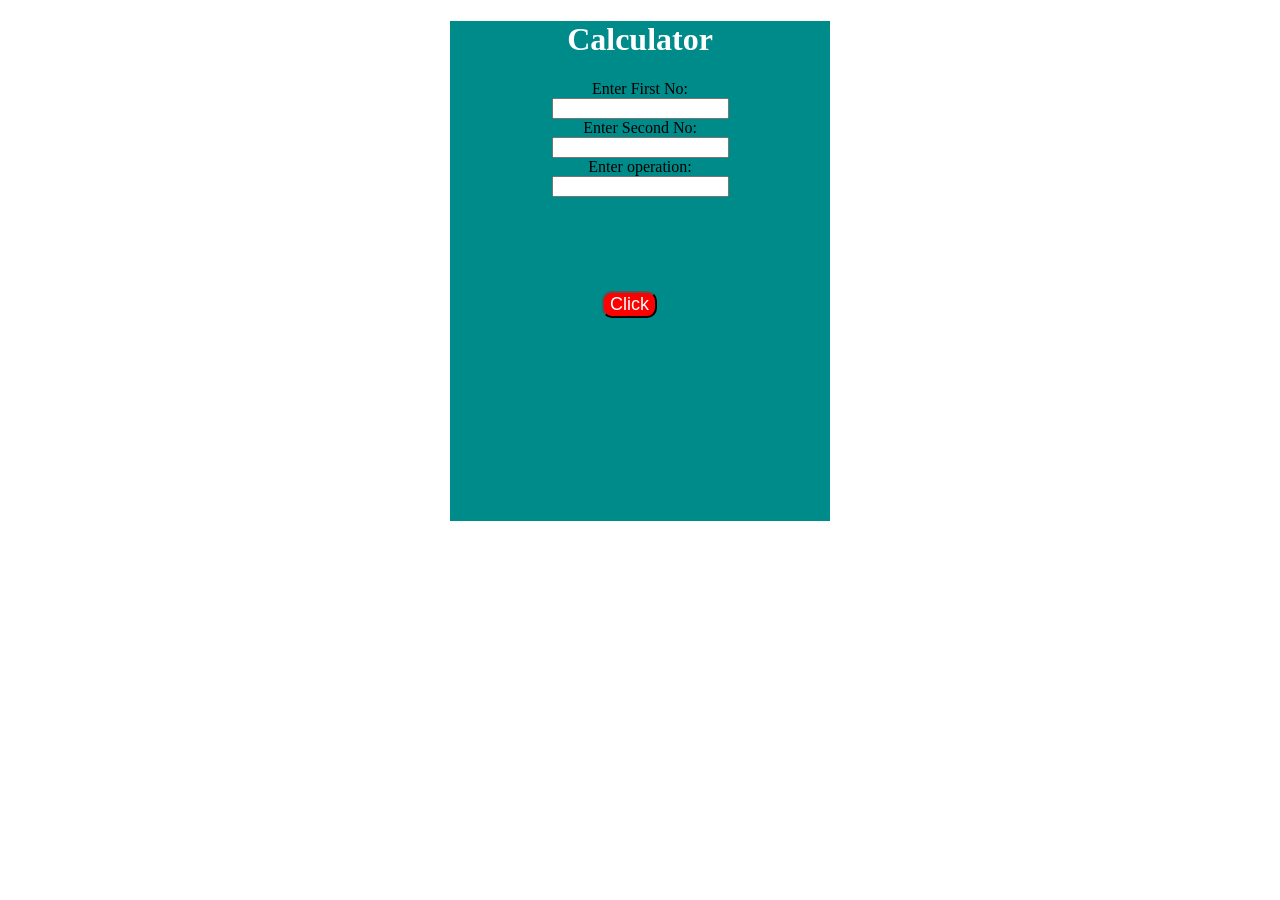
<file: index.html>
<!DOCTYPE html>
<html lang="en">

<head>
    <meta charset="UTF-8">
    <meta http-equiv="X-UA-Compatible" content="IE=edge">
    <meta name="viewport" content="width=device-width, initial-scale=1.0">
    <title>Document</title>
    <link rel="stylesheet" href="style.css">
</head>

<body>
    <div class="container">
        <h1>Calculator</h1>
        <form >
            <label>Enter First No: </label>
            <input type="number" id="num1">
            <label>Enter Second No:</label>
            <input type="number" id="num2">
            <label>Enter operation: </label>
            <input type="text" id="op">

        </form>
        <button id="btn" onclick="Calculate()">Click</button>
        <h3 id="output"></h3>
    </div>

    <script src="app.js"></script>
</body>

</html>
</file>
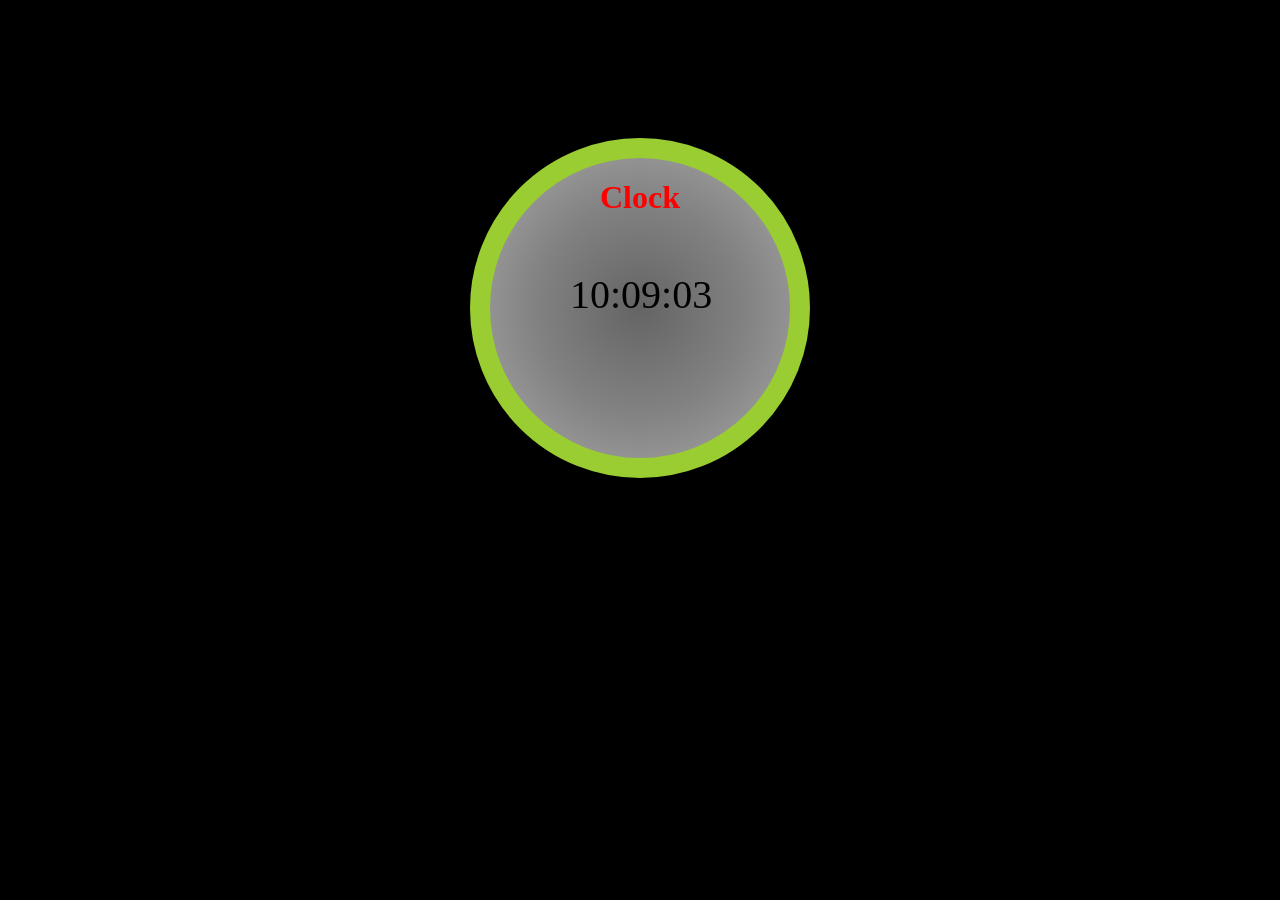
<file: clock/index.html>
<!DOCTYPE html>
<html lang="en">

<head>
    <meta charset="UTF-8">
    <meta http-equiv="X-UA-Compatible" content="IE=edge">
    <meta name="viewport" content="width=device-width, initial-scale=1.0">
    <title>Document</title>
    <link rel="stylesheet" href="style.css">
</head>

<body onload="showclock()">
    <div class="container">
        <h1 style="text-align: center;color: red;">Clock</h1>
        <p id="clock"></p>

    </div>
    <br><br><br><br><br><br><br>
    <script src="app.js"></script>
</body>

</html>
</file>
<file: style.css>
.container{
    position: relative;
    background-color: darkcyan;
    width: 30%;
    height: 500px;
    margin: auto;
}
form{
    text-align: center;
}

input{
    display: block;
    text-align: center;
    margin: auto;
}

body{
    background-color:white;
}
h1{
    color: white;
    text-align: center;
}
#btn{
    border-radius: 10px;
    background-color: red;
    color: white;
    font-size: large;
    margin-top: 20px;
    position: absolute;
    top: 50%;
    left: 40%;
}
#output{
    text-align: center;
}
</file>
<file: clock/style.css>
.container{
    border: 20px solid yellowgreen;
    border-radius: 50%;
    margin: auto;
    height: 300px;
    width: 300px;
    background-image: radial-gradient(rgb(100,100,100), rgb(130,130,130), rgb(170,170,170));
    position: relative;
    top: 130px;
}
body{
    background-color:black;
}
#clock{
    position: absolute;
    bottom: 100px;
    left: 80px;
    text-align: center;
    font-size: 40px;
}
</file>
